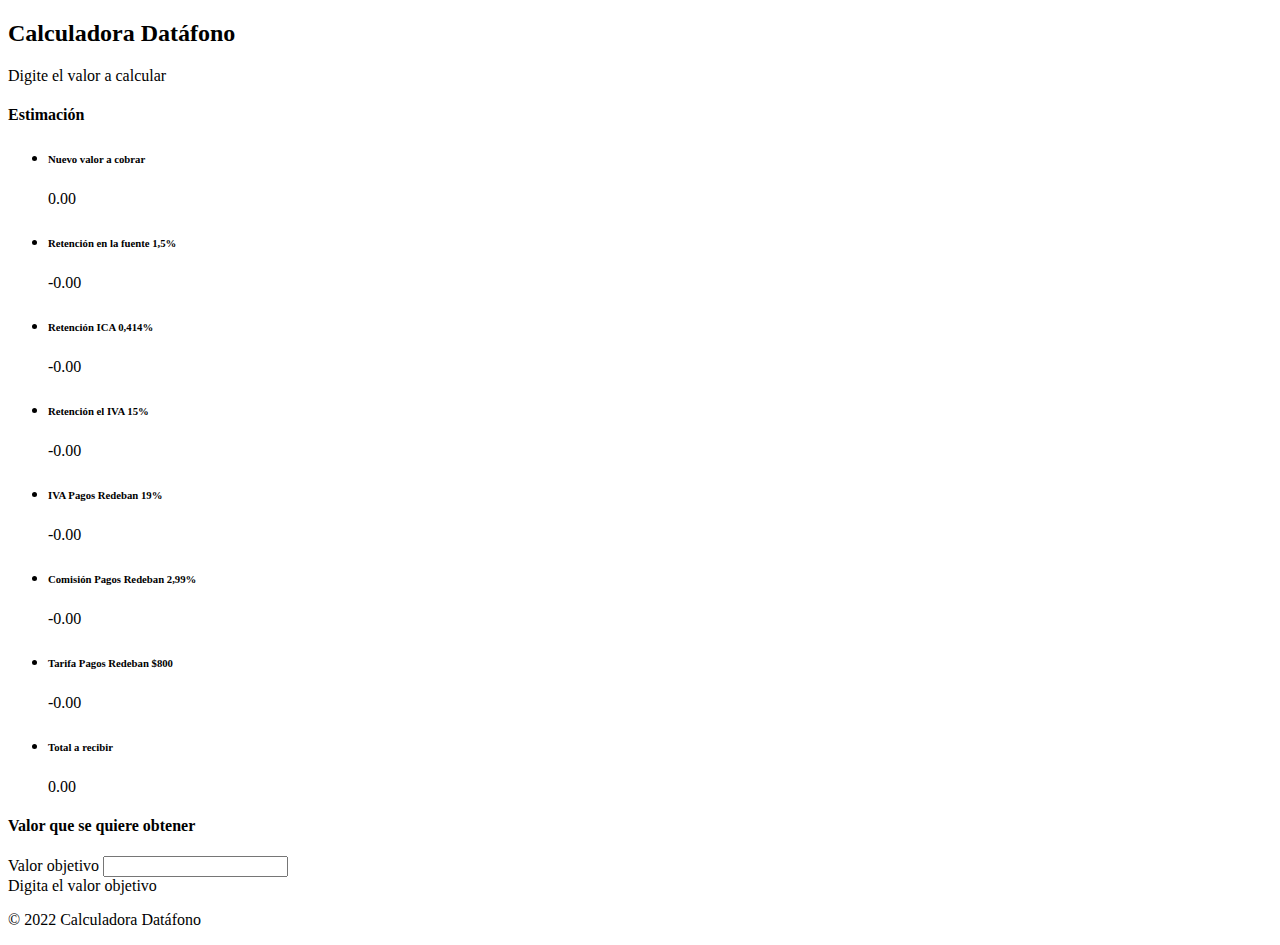
<file: fuadestefan/datafono/index.html>
<!doctype html>
<html lang="en">

<head>
    <meta charset="utf-8">
    <meta name="viewport" content="width=device-width, initial-scale=1">
    <meta name="description" content="">
    <meta name="author" content="Juan Camilo Estefan">
    <title>Calculadora Datáfono</title>

    <!-- CSS only -->
    <link href="https://cdn.jsdelivr.net/npm/bootstrap@5.2.0/dist/css/bootstrap.min.css" rel="stylesheet"
        integrity="sha384-gH2yIJqKdNHPEq0n4Mqa/HGKIhSkIHeL5AyhkYV8i59U5AR6csBvApHHNl/vI1Bx" crossorigin="anonymous">

    <!-- Favicons -->
    <meta name="theme-color" content="#712cf9">


    <style>
        .bd-placeholder-img {
            font-size: 1.125rem;
            text-anchor: middle;
            -webkit-user-select: none;
            -moz-user-select: none;
            user-select: none;
        }

        @media (min-width: 768px) {
            .bd-placeholder-img-lg {
                font-size: 3.5rem;
            }
        }

        .b-example-divider {
            height: 3rem;
            background-color: rgba(0, 0, 0, .1);
            border: solid rgba(0, 0, 0, .15);
            border-width: 1px 0;
            box-shadow: inset 0 .5em 1.5em rgba(0, 0, 0, .1), inset 0 .125em .5em rgba(0, 0, 0, .15);
        }

        .b-example-vr {
            flex-shrink: 0;
            width: 1.5rem;
            height: 100vh;
        }

        .bi {
            vertical-align: -.125em;
            fill: currentColor;
        }

        .nav-scroller {
            position: relative;
            z-index: 2;
            height: 2.75rem;
            overflow-y: hidden;
        }

        .nav-scroller .nav {
            display: flex;
            flex-wrap: nowrap;
            padding-bottom: 1rem;
            margin-top: -1px;
            overflow-x: auto;
            text-align: center;
            white-space: nowrap;
            -webkit-overflow-scrolling: touch;
        }
    </style>

    <script>
        let results = []
        calculate = () => {
            const newResults = []
            const value = document.getElementById("goalValue").value || 0
            const newValue = value / (1-(0.015+0.00414+0.0299))

            newResults.push({ concept: 'Nuevo valor a cobrar', value: newValue, goal: true })
            newResults.push({ concept: 'Retención en la fuente 1,5%', value: -newValue * 0.015 })
            newResults.push({ concept: 'Retención ICA 0,414%', value: -newValue * 0.00414 })
            newResults.push({ concept: 'Retención el IVA 15%', value: -newValue * 0 })
            newResults.push({ concept: 'IVA Pagos Redeban 19%', value: -newValue * 0 })
            newResults.push({ concept: 'Comisión Pagos Redeban 2,99%', value: -newValue * 0.0299 })
            newResults.push({ concept: 'Tarifa Pagos Redeban $800', value: -newValue * 0 })
            newResults.push({ concept: 'Total a recibir', value: newResults.reduce((partialSum, a) => partialSum + a.value, 0), goal: true })

            document.getElementById("results").innerHTML = newResults.map(row => (
                `<li class="list-group-item d-flex justify-content-between lh-sm">
                    <div class="${row.goal ? 'text-success' : 'text-danger'}">
                        <h6 class="my-0">${row.concept}</h6>
                    </div>
                    <span class="${row.goal ? 'text-success' : 'text-danger'}">${row.value.toLocaleString(undefined, { maximumFractionDigits: 2, minimumFractionDigits: 2})}</span>
                </li>`
            )).join('')
        }
    </script>
</head>

<body class="bg-light">

    <div class="container">
        <main>
            <div class="py-5 text-center">
                <h2>Calculadora Datáfono</h2>
                <p class="lead">Digite el valor a calcular</p>
            </div>

            <div class="row g-5">
                <div class="col-md-5 col-lg-4 order-last">
                    <h4 class="d-flex justify-content-between align-items-center mb-3">
                        <span class="text-primary">Estimación</span>
                    </h4>
                    <ul id="results" class="list-group mb-3">
                    </ul>
                </div>
                <div class="col-md-7 col-lg-8">
                    <h4 class="mb-3">Valor que se quiere obtener</h4>
                    <form class="needs-validation" novalidate>
                        <div class="row g-3">
                            <div oninput="calculate()" class="col-12">
                                <label for="goalValue" class="form-label">Valor objetivo</label>
                                <input type="number" class="form-control" id="goalValue"
                                    required>
                                <div class="invalid-feedback">
                                    Digita el valor objetivo
                                </div>
                            </div>

                        <!-- <hr class="my-4">

                        <h4 class="mb-3">Tipo de pago (no funcional por el momento)</h4>

                        <div class="my-3">
                            <div class="form-check">
                                <input id="credit" name="paymentMethod" type="radio" class="form-check-input" checked
                                    required>
                                <label class="form-check-label" for="credit">Tarjeta de crédito</label>
                            </div>
                            <div class="form-check">
                                <input id="debit" name="paymentMethod" type="radio" class="form-check-input" required>
                                <label class="form-check-label" for="debit">Tarjeta débito</label>
                            </div>
                            <div class="form-check">
                                <input id="paypal" name="paymentMethod" type="radio" class="form-check-input" required>
                                <label class="form-check-label" for="paypal">Otro</label>
                            </div>
                        </div> -->
                    </form>
                </div>
            </div>
        </main>

        <footer class="my-5 pt-5 text-muted text-center text-small">
            <p class="mb-1">&copy; 2022 Calculadora Datáfono</p>
        </footer>
    </div>
    <script>
        calculate()
    </script>
</body>

</html>
</file>
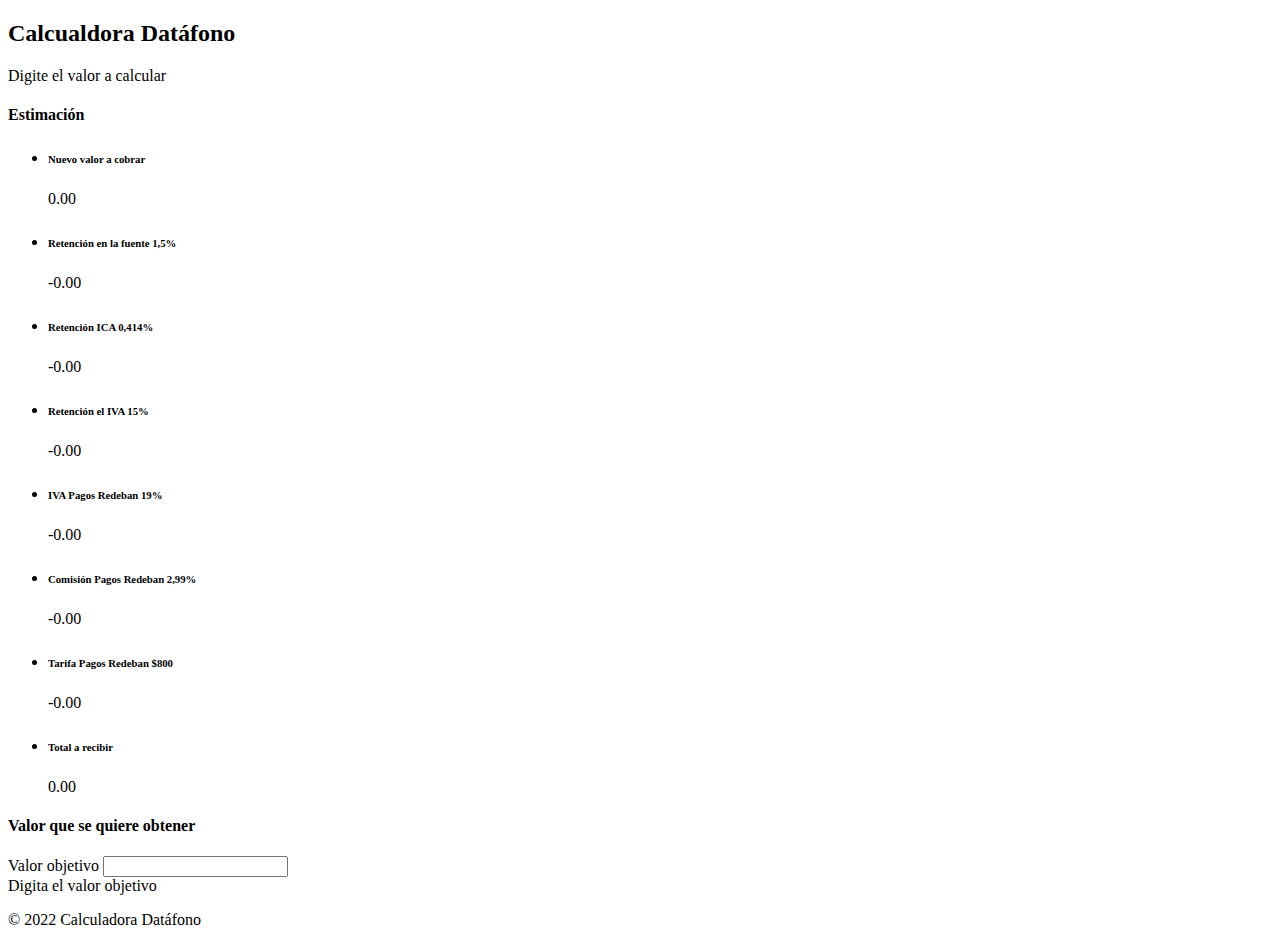
<file: fuadestefan/js/index.html>
<!doctype html>
<html lang="en">

<head>
    <meta charset="utf-8">
    <meta name="viewport" content="width=device-width, initial-scale=1">
    <meta name="description" content="">
    <meta name="author" content="Juan Camilo Estefan">
    <title>Calculadora Redeban</title>

    <!-- CSS only -->
    <link href="https://cdn.jsdelivr.net/npm/bootstrap@5.2.0/dist/css/bootstrap.min.css" rel="stylesheet"
        integrity="sha384-gH2yIJqKdNHPEq0n4Mqa/HGKIhSkIHeL5AyhkYV8i59U5AR6csBvApHHNl/vI1Bx" crossorigin="anonymous">

    <!-- Favicons -->
    <meta name="theme-color" content="#712cf9">


    <style>
        .bd-placeholder-img {
            font-size: 1.125rem;
            text-anchor: middle;
            -webkit-user-select: none;
            -moz-user-select: none;
            user-select: none;
        }

        @media (min-width: 768px) {
            .bd-placeholder-img-lg {
                font-size: 3.5rem;
            }
        }

        .b-example-divider {
            height: 3rem;
            background-color: rgba(0, 0, 0, .1);
            border: solid rgba(0, 0, 0, .15);
            border-width: 1px 0;
            box-shadow: inset 0 .5em 1.5em rgba(0, 0, 0, .1), inset 0 .125em .5em rgba(0, 0, 0, .15);
        }

        .b-example-vr {
            flex-shrink: 0;
            width: 1.5rem;
            height: 100vh;
        }

        .bi {
            vertical-align: -.125em;
            fill: currentColor;
        }

        .nav-scroller {
            position: relative;
            z-index: 2;
            height: 2.75rem;
            overflow-y: hidden;
        }

        .nav-scroller .nav {
            display: flex;
            flex-wrap: nowrap;
            padding-bottom: 1rem;
            margin-top: -1px;
            overflow-x: auto;
            text-align: center;
            white-space: nowrap;
            -webkit-overflow-scrolling: touch;
        }
    </style>

    <script>
        let results = []
        calculate = () => {
            const newResults = []
            const value = document.getElementById("goalValue").value || 0
            const newValue = value / (1-(0.015+0.00414+0.0299))

            newResults.push({ concept: 'Nuevo valor a cobrar', value: newValue, goal: true })
            newResults.push({ concept: 'Retención en la fuente 1,5%', value: -newValue * 0.015 })
            newResults.push({ concept: 'Retención ICA 0,414%', value: -newValue * 0.00414 })
            newResults.push({ concept: 'Retención el IVA 15%', value: -newValue * 0 })
            newResults.push({ concept: 'IVA Pagos Redeban 19%', value: -newValue * 0 })
            newResults.push({ concept: 'Comisión Pagos Redeban 2,99%', value: -newValue * 0.0299 })
            newResults.push({ concept: 'Tarifa Pagos Redeban $800', value: -newValue * 0 })
            newResults.push({ concept: 'Total a recibir', value: newResults.reduce((partialSum, a) => partialSum + a.value, 0), goal: true })

            document.getElementById("results").innerHTML = newResults.map(row => (
                `<li class="list-group-item d-flex justify-content-between lh-sm">
                    <div class="${row.goal ? 'text-success' : 'text-danger'}">
                        <h6 class="my-0">${row.concept}</h6>
                    </div>
                    <span class="${row.goal ? 'text-success' : 'text-danger'}">${row.value.toLocaleString(undefined, { maximumFractionDigits: 2, minimumFractionDigits: 2})}</span>
                </li>`
            )).join('')
        }
    </script>
</head>

<body class="bg-light">

    <div class="container">
        <main>
            <div class="py-5 text-center">
                <h2>Calcualdora Datáfono</h2>
                <p class="lead">Digite el valor a calcular</p>
            </div>

            <div class="row g-5">
                <div class="col-md-5 col-lg-4 order-last">
                    <h4 class="d-flex justify-content-between align-items-center mb-3">
                        <span class="text-primary">Estimación</span>
                    </h4>
                    <ul id="results" class="list-group mb-3">
                    </ul>
                </div>
                <div class="col-md-7 col-lg-8">
                    <h4 class="mb-3">Valor que se quiere obtener</h4>
                    <form class="needs-validation" novalidate>
                        <div class="row g-3">
                            <div oninput="calculate()" class="col-12">
                                <label for="goalValue" class="form-label">Valor objetivo</label>
                                <input type="number" class="form-control" id="goalValue"
                                    required>
                                <div class="invalid-feedback">
                                    Digita el valor objetivo
                                </div>
                            </div>

                        <!-- <hr class="my-4">

                        <h4 class="mb-3">Tipo de pago (no funcional por el momento)</h4>

                        <div class="my-3">
                            <div class="form-check">
                                <input id="credit" name="paymentMethod" type="radio" class="form-check-input" checked
                                    required>
                                <label class="form-check-label" for="credit">Tarjeta de crédito</label>
                            </div>
                            <div class="form-check">
                                <input id="debit" name="paymentMethod" type="radio" class="form-check-input" required>
                                <label class="form-check-label" for="debit">Tarjeta débito</label>
                            </div>
                            <div class="form-check">
                                <input id="paypal" name="paymentMethod" type="radio" class="form-check-input" required>
                                <label class="form-check-label" for="paypal">Otro</label>
                            </div>
                        </div> -->
                    </form>
                </div>
            </div>
        </main>

        <footer class="my-5 pt-5 text-muted text-center text-small">
            <p class="mb-1">&copy; 2022 Calculadora Datáfono</p>
        </footer>
    </div>
    <script>
        calculate()
    </script>
</body>

</html>
</file>
